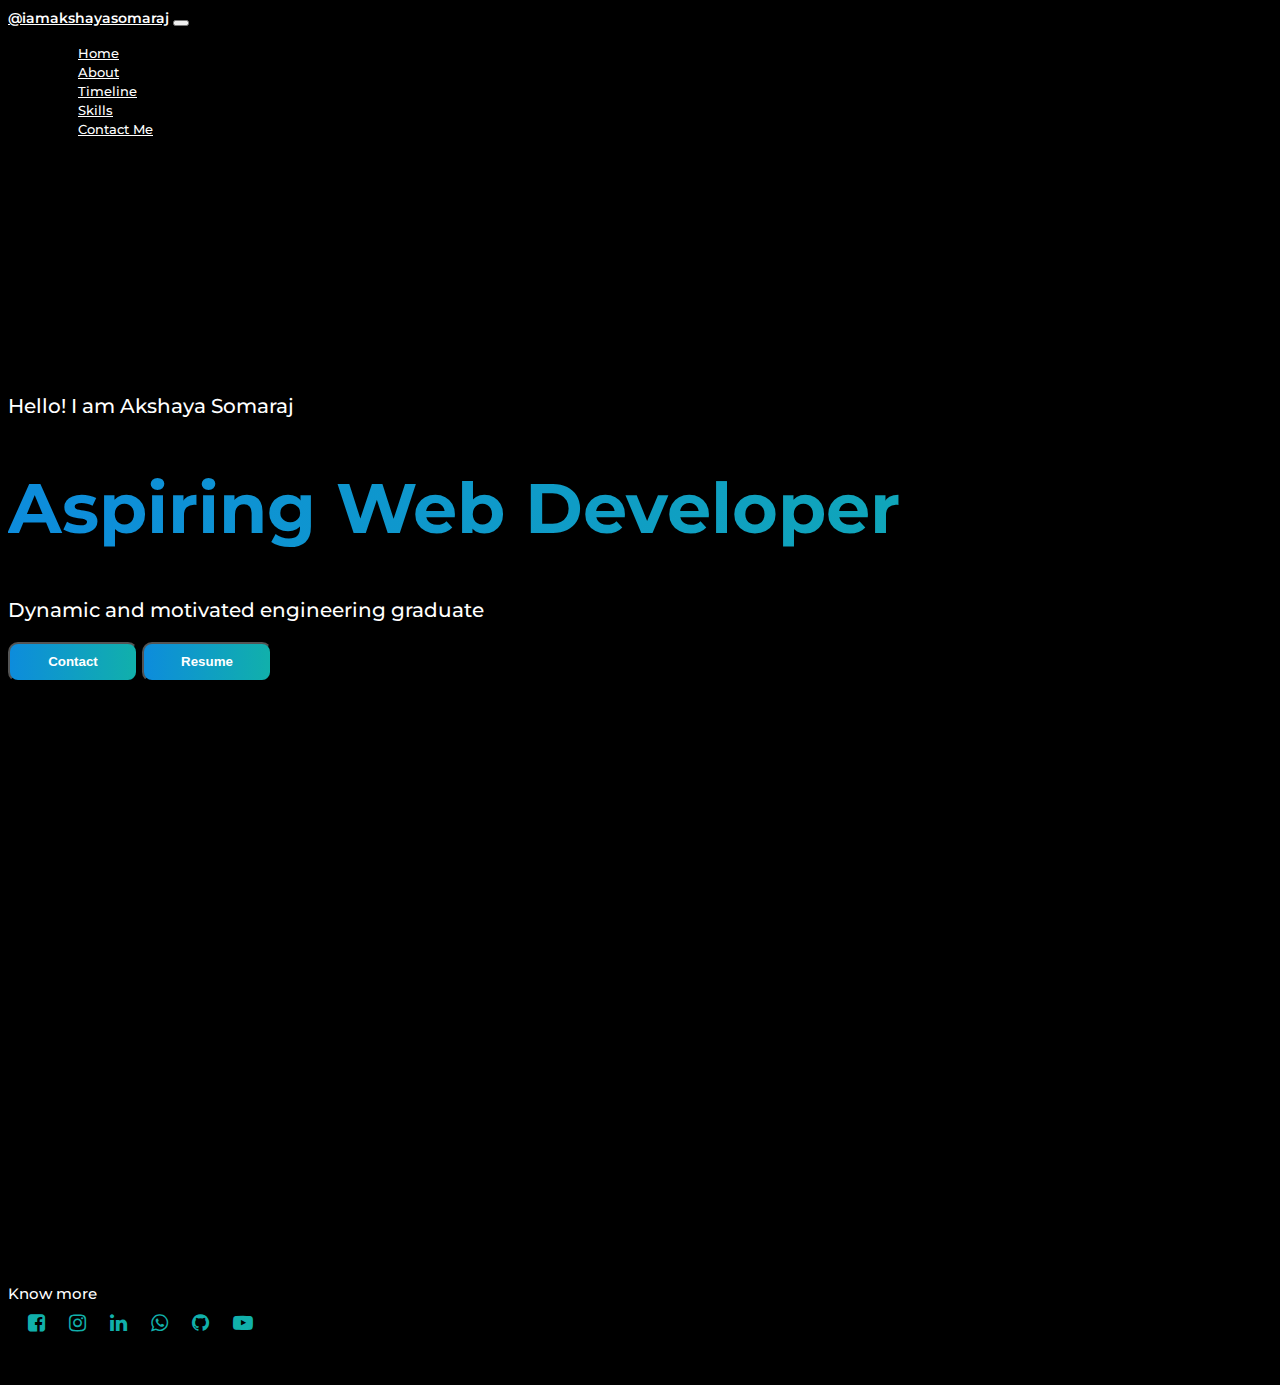
<file: index.html>
<!DOCTYPE html>
<html lang="en">
  <head>
    <meta charset="utf-8" />
    <meta name="viewport" content="width=device-width, initial-scale=1" />
    <link
      href="https://cdn.jsdelivr.net/npm/bootstrap@5.0.2/dist/css/bootstrap.min.css"
      rel="stylesheet"
      integrity="sha384-EVSTQN3/azprG1Anm3QDgpJLIm9Nao0Yz1ztcQTwFspd3yD65VohhpuuCOmLASjC"
      crossorigin="anonymous"
    />
    <link
      rel="stylesheet"
      href="https://cdnjs.cloudflare.com/ajax/libs/font-awesome/4.7.0/css/font-awesome.min.css"
    />
    <title>Meet Akshaya Somaraj</title>
    <link rel="stylesheet" href="style.css" />
  </head>

  <body>
    <!--navbar-->
    <nav class="navbar navbar-expand-lg">
      <div class="container-fluid">
        <a class="navbar-brand" href="#">@iamakshayasomaraj</a>
        <button
          class="navbar-toggler"
          type="button"
          data-bs-toggle="collapse"
          data-bs-target="#navbarNav"
          aria-controls="navbarNav"
          aria-expanded="false"
          aria-label="Toggle navigation"
        >
          <span class="navbar-toggler-icon"></span>
        </button>
        <div class="collapse navbar-collapse" id="navbarNav">
          <ul class="navbar-nav ms-auto">
            <li class="nav-item">
              <a
                class="nav-link active"
                aria-current="page"
                href="http://127.0.0.1:5500/index.html"
                >Home</a
              >
            </li>
            <li class="nav-item">
              <a class="nav-link" href="http://127.0.0.1:5500/about.html"
                >About</a
              >
            </li>
            <li class="nav-item">
              <a class="nav-link" href="http://127.0.0.1:5500/timeline.html"
                >Timeline</a
              >
            </li>
            <li class="nav-item">
              <a class="nav-link" href="http://127.0.0.1:5500/skills.html"
                >Skills</a
              >
            </li>
            <li class="nav-item">
              <a class="nav-link" href="http://127.0.0.1:5500/contact.html"
                >Contact Me</a
              >
            </li>
          </ul>
        </div>
      </div>
    </nav>

    <!--landing-->
    <div class="container landing-sec">
      <div class="row text-center">
        <div class="col-lg-12">
          <h3>Hello! I am Akshaya Somaraj</h3>
          <h1>Aspiring Web Developer</h1>
          <p>Dynamic and motivated engineering graduate</p>
          <div class="d-flex justify-content-center">
            <button class="btn btn-primary me-2" type="submit">Contact</button>
            <button class="btn btn-primary" type="submit">Resume</button>
          </div>
        </div>
      </div>
    </div>

    <!--Footer-->
    <div class="container footer">
      <div class="row text-center">
        <div class="col-lg-12 justify-content-center justify-content-center">
          <h1>Know more</h1>
        </div>
        <div class="col-lg-12">
          <div class="d-flex justify-content-center">
            <i class="fa fa-facebook-square me-3" aria-hidden="true"></i>
            <i class="fa fa-instagram me-3" aria-hidden="true"></i>
            <i class="fa fa-linkedin me-3" aria-hidden="true"></i>
            <i class="fa fa-whatsapp me-3" aria-hidden="true"></i>
            <i class="fa fa-github me-3" aria-hidden="true"></i>
            <i class="fa fa-youtube-play me-3" aria-hidden="true"></i>
          </div>
        </div>
        <div class="col-lg-12">
          <p>Designed and developed by Akshaya Somaraj</p>
        </div>
      </div>
    </div>
    <!--script-->
    <script
      src="https://cdn.jsdelivr.net/npm/bootstrap@5.0.2/dist/js/bootstrap.bundle.min.js"
      integrity="sha384-MrcW6ZMFYlzcLA8Nl+NtUVF0sA7MsXsP1UyJoMp4YLEuNSfAP+JcXn/tWtIaxVXM"
      crossorigin="anonymous"
    ></script>
  </body>
</html>
</file>
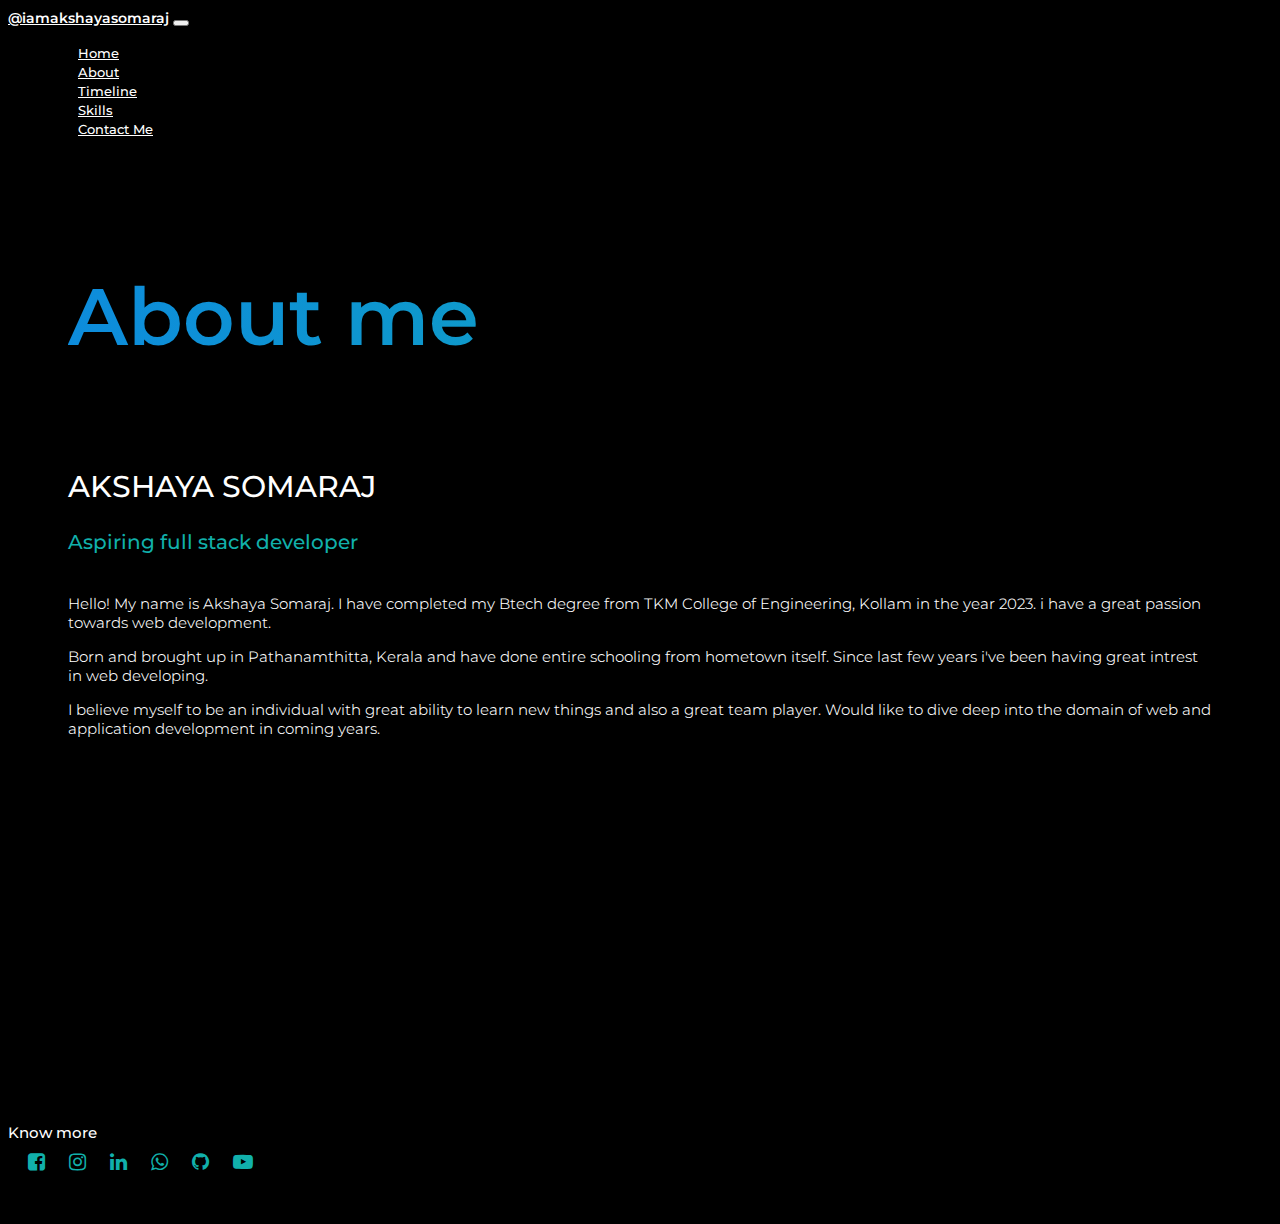
<file: about.html>
<!DOCTYPE html>
<html lang="en">
  <head>
    <meta charset="utf-8" />
    <meta name="viewport" content="width=device-width, initial-scale=1" />
    <link
      href="https://cdn.jsdelivr.net/npm/bootstrap@5.0.2/dist/css/bootstrap.min.css"
      rel="stylesheet"
      integrity="sha384-EVSTQN3/azprG1Anm3QDgpJLIm9Nao0Yz1ztcQTwFspd3yD65VohhpuuCOmLASjC"
      crossorigin="anonymous"
    />
    <link
      rel="stylesheet"
      href="https://cdnjs.cloudflare.com/ajax/libs/font-awesome/4.7.0/css/font-awesome.min.css"
    />
    <title>Meet Akshaya Somaraj</title>
    <link rel="stylesheet" href="style.css" />
  </head>

  <body>
    <!--navbar-->
    <nav class="navbar navbar-expand-lg">
      <div class="container-fluid">
        <a class="navbar-brand" href="#">@iamakshayasomaraj</a>
        <button
          class="navbar-toggler"
          type="button"
          data-bs-toggle="collapse"
          data-bs-target="#navbarNav"
          aria-controls="navbarNav"
          aria-expanded="false"
          aria-label="Toggle navigation"
        >
          <span class="navbar-toggler-icon"></span>
        </button>
        <div class="collapse navbar-collapse" id="navbarNav">
          <ul class="navbar-nav ms-auto">
            <li class="nav-item">
              <a class="nav-link active" aria-current="page" href="http://127.0.0.1:5500/index.html">Home</a>
            </li>
            <li class="nav-item">
              <a class="nav-link" href="http://127.0.0.1:5500/about.html">About</a>
            </li>
            <li class="nav-item">
              <a class="nav-link" href="http://127.0.0.1:5500/timeline.html">Timeline</a>
            </li>
            <li class="nav-item">
              <a class="nav-link" href="http://127.0.0.1:5500/skills.html">Skills</a>
            </li>
            <li class="nav-item">
              <a class="nav-link" href="http://127.0.0.1:5500/contact.html">Contact Me</a>
            </li>
          </ul>
        </div>
      </div>
    </nav>

    <!--About Section-->
    <div class="container about-sec">
        <div class="row ">
            <!--content-->
            <div class="col-lg-6 ">
                <h1>
                    About me
                </h1>
                <h2>
                    AKSHAYA SOMARAJ
                </h2>
                <h3>
                    Aspiring full stack developer
                </h3>
                <p style="padding: 0px;">
                    Hello! My name is Akshaya Somaraj. I have completed my Btech degree from TKM College of Engineering, Kollam in the year 2023. i have a great passion towards web development.
                </p>
                <p style="padding: 0px;">
                    Born and brought up in Pathanamthitta, Kerala and have done entire schooling from hometown itself. Since last few years i've been having great intrest in web developing.
                </p>
                <p>
                    I believe myself to be an individual with great ability to learn new things and also a great team player. Would like to dive deep into the domain of web and application development in coming years.
                </p>
            </div>
            <!--image-->
            <div class="col-lg-6 text-center image">
                
            </div>
        </div>
    </div>

    <!--Footer-->
    <div class="container footer">
      <div class="row text-center">
        <div class="col-lg-12 justify-content-center justify-content-center">
          <h1>Know more</h1>
        </div>
        <div class="col-lg-12">
          <div class="d-flex justify-content-center">
            <i class="fa fa-facebook-square me-3" aria-hidden="true"></i>
            <i class="fa fa-instagram me-3" aria-hidden="true"></i>
            <i class="fa fa-linkedin me-3" aria-hidden="true"></i>
            <i class="fa fa-whatsapp me-3" aria-hidden="true"></i>
            <i class="fa fa-github me-3" aria-hidden="true"></i>
            <i class="fa fa-youtube-play me-3" aria-hidden="true"></i>
          </div>
        </div>
        <div class="col-lg-12">
          <p>Designed and developed by Akshaya Somaraj</p>
        </div>
      </div>
    </div>
    <!--script-->
    <script
      src="https://cdn.jsdelivr.net/npm/bootstrap@5.0.2/dist/js/bootstrap.bundle.min.js"
      integrity="sha384-MrcW6ZMFYlzcLA8Nl+NtUVF0sA7MsXsP1UyJoMp4YLEuNSfAP+JcXn/tWtIaxVXM"
      crossorigin="anonymous"
    ></script>
  </body>
</html>
</file>
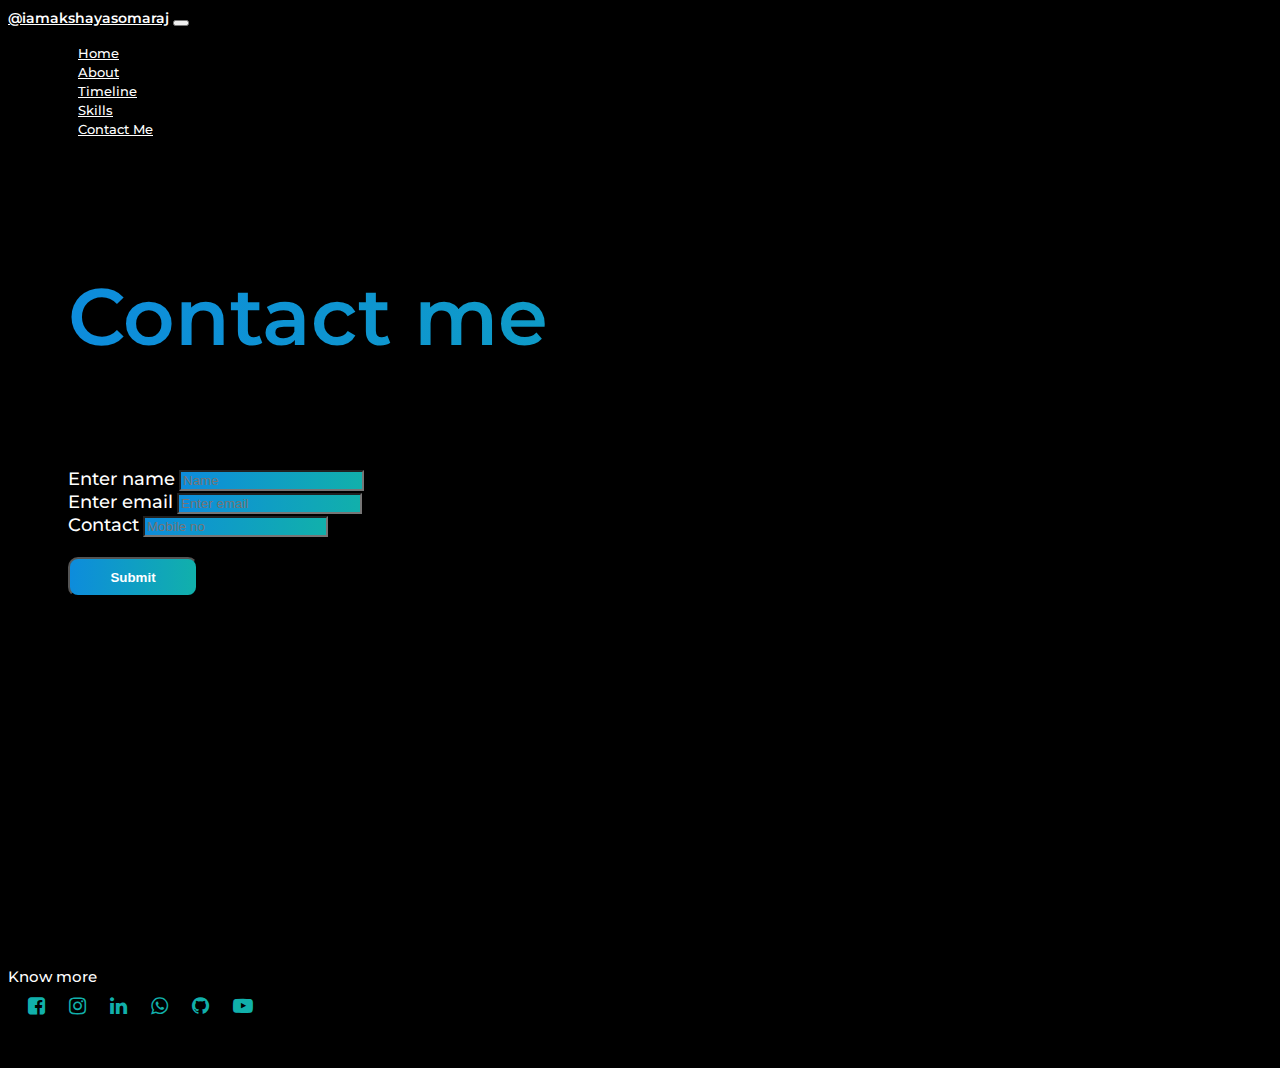
<file: contact.html>
<!DOCTYPE html>
<html lang="en">
  <head>
    <meta charset="utf-8" />
    <meta name="viewport" content="width=device-width, initial-scale=1" />
    <link
      href="https://cdn.jsdelivr.net/npm/bootstrap@5.0.2/dist/css/bootstrap.min.css"
      rel="stylesheet"
      integrity="sha384-EVSTQN3/azprG1Anm3QDgpJLIm9Nao0Yz1ztcQTwFspd3yD65VohhpuuCOmLASjC"
      crossorigin="anonymous"
    />
    <link
      rel="stylesheet"
      href="https://cdnjs.cloudflare.com/ajax/libs/font-awesome/4.7.0/css/font-awesome.min.css"
    />
    <title>Meet Akshaya Somaraj</title>
    <link rel="stylesheet" href="style.css" />
  </head>

  <body>
    <!--navbar-->
    <nav class="navbar navbar-expand-lg">
      <div class="container-fluid">
        <a class="navbar-brand" href="#">@iamakshayasomaraj</a>
        <button
          class="navbar-toggler"
          type="button"
          data-bs-toggle="collapse"
          data-bs-target="#navbarNav"
          aria-controls="navbarNav"
          aria-expanded="false"
          aria-label="Toggle navigation"
        >
          <span class="navbar-toggler-icon"></span>
        </button>
        <div class="collapse navbar-collapse" id="navbarNav">
          <ul class="navbar-nav ms-auto">
            <li class="nav-item">
              <a class="nav-link active" aria-current="page" href="http://127.0.0.1:5500/index.html">Home</a>
            </li>
            <li class="nav-item">
              <a class="nav-link" href="http://127.0.0.1:5500/about.html">About</a>
            </li>
            <li class="nav-item">
              <a class="nav-link" href="http://127.0.0.1:5500/timeline.html">Timeline</a>
            </li>
            <li class="nav-item">
              <a class="nav-link" href="http://127.0.0.1:5500/skills.html">Skills</a>
            </li>
            <li class="nav-item">
              <a class="nav-link" href="http://127.0.0.1:5500/contact.html">Contact Me</a>
            </li>
          </ul>
        </div>
      </div>
    </nav>

    <!--About Section-->
    <div class="container about-sec">
        <div class="row ">
            <!--content-->
            <div class="col-lg-6 ">
                <h1>
                    Contact me
                </h1>
                <form>
                  <div class="form-group">
                    <label style="padding-bottom: 10px;" for="exampleInputPassword1">Enter name</label>
                    <input type="password" class="form-control" id="exampleInputPassword1" placeholder="Name">
                  </div>
                  <div class="form-group">
                    <label style="padding-bottom: 10px; padding-top: 10px;" for="exampleInputEmail1">Enter email</label>
                    <input email class="form-control" id="exampleInputEmail1" aria-describedby="emailHelp" placeholder="Enter email">
                  </div>
                  <div class="form-group">
                    <label style="padding-bottom: 10px; padding-top: 10px;" for="exampleInputPassword1">Contact</label>
                    <input type="password" class="form-control" id="exampleInputPassword1" placeholder="Mobile no">
                  </div>
                  <div style="padding-top: 20px; padding-bottom: 300px;">
                  <button type="submit" class="btn btn-primary">Submit</button>
                  </div>
                </form>
            </div>
        </div>
    </div>

    <!--Footer-->
    <div class="container footer">
      <div class="row text-center">
        <div class="col-lg-12 justify-content-center justify-content-center">
          <h1>Know more</h1>
        </div>
        <div class="col-lg-12">
          <div class="d-flex justify-content-center">
            <i class="fa fa-facebook-square me-3" aria-hidden="true"></i>
            <i class="fa fa-instagram me-3" aria-hidden="true"></i>
            <i class="fa fa-linkedin me-3" aria-hidden="true"></i>
            <i class="fa fa-whatsapp me-3" aria-hidden="true"></i>
            <i class="fa fa-github me-3" aria-hidden="true"></i>
            <i class="fa fa-youtube-play me-3" aria-hidden="true"></i>
          </div>
        </div>
        <div class="col-lg-12">
          <p>Designed and developed by Akshaya Somaraj</p>
        </div>
      </div>
    </div>
    <!--script-->
    <script
      src="https://cdn.jsdelivr.net/npm/bootstrap@5.0.2/dist/js/bootstrap.bundle.min.js"
      integrity="sha384-MrcW6ZMFYlzcLA8Nl+NtUVF0sA7MsXsP1UyJoMp4YLEuNSfAP+JcXn/tWtIaxVXM"
      crossorigin="anonymous"
    ></script>
  </body>
</html>
</file>
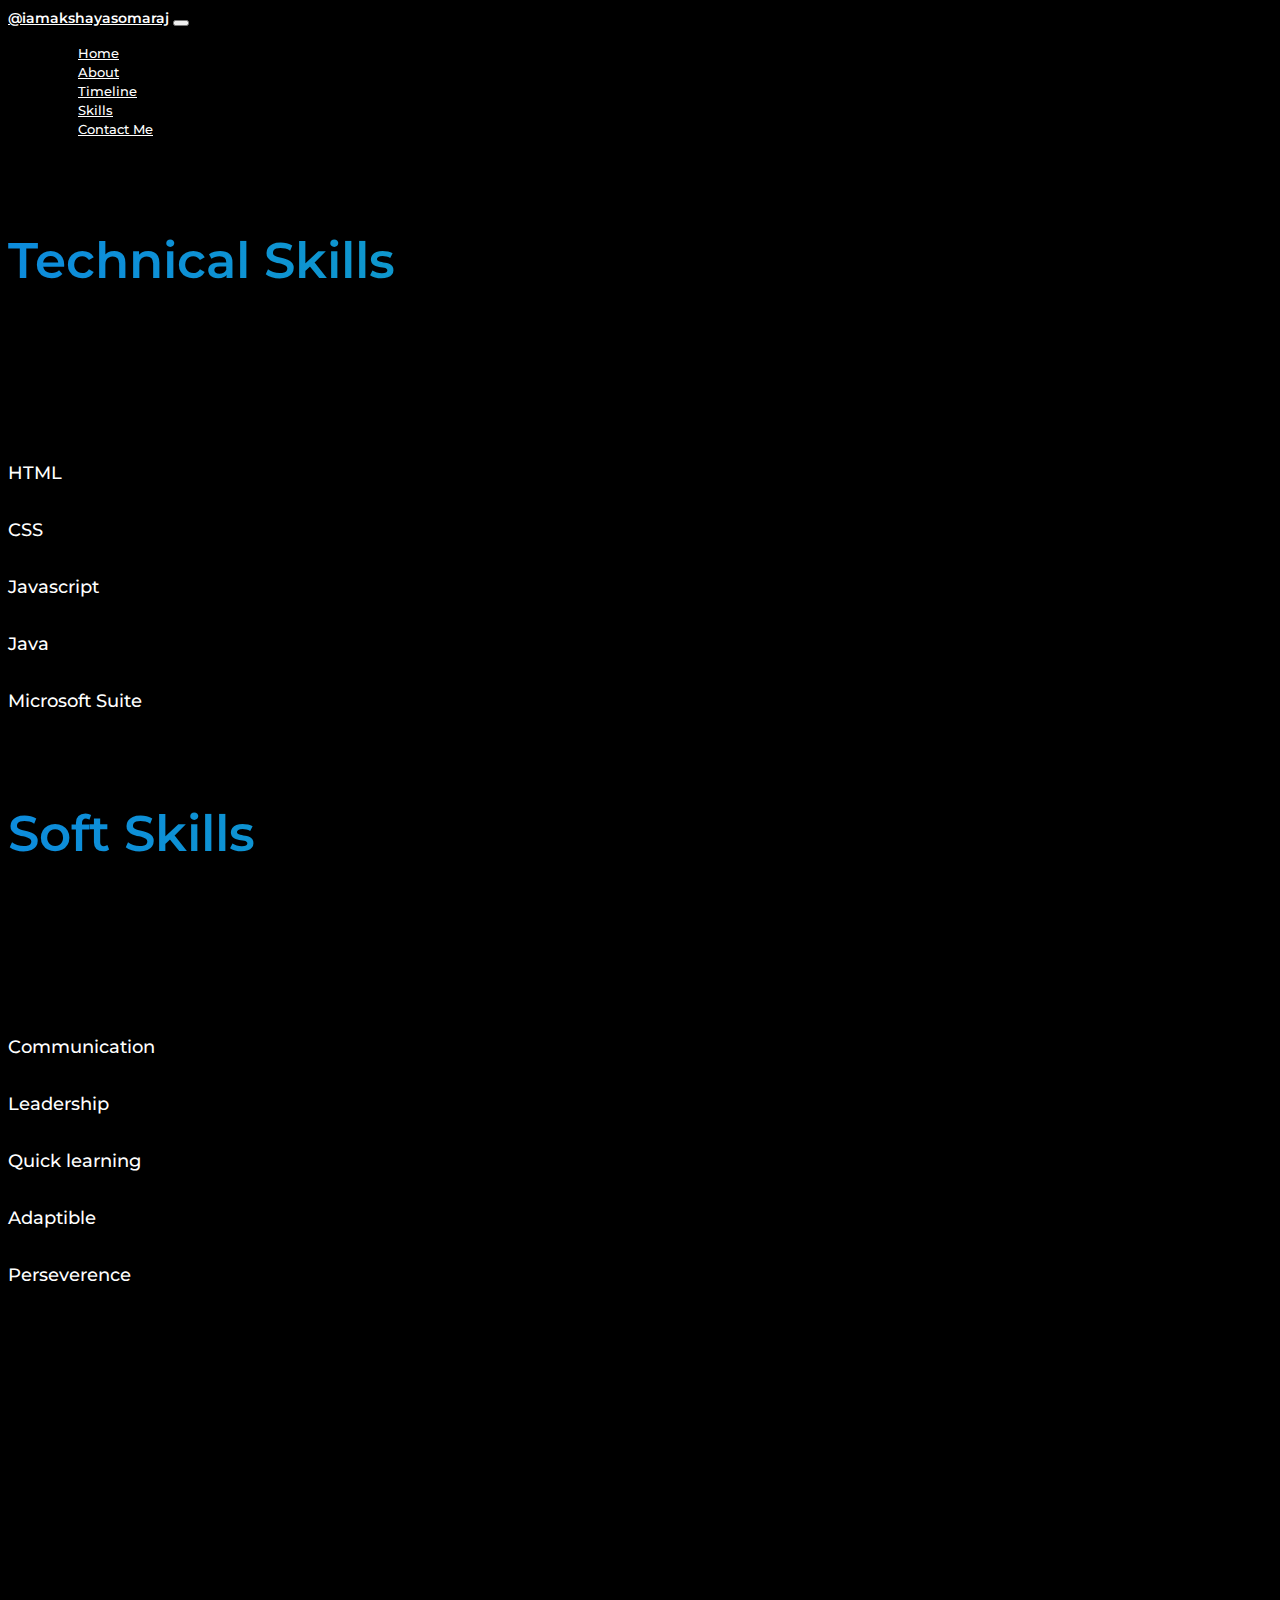
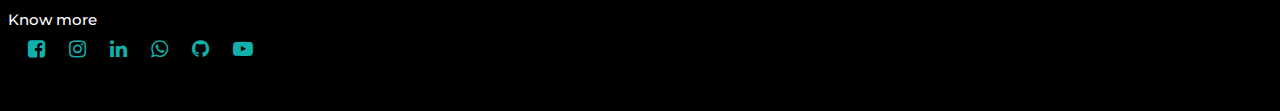
<file: skills.html>
<!DOCTYPE html>
<html lang="en">
  <head>
    <meta charset="utf-8" />
    <meta name="viewport" content="width=device-width, initial-scale=1" />
    <link
      href="https://cdn.jsdelivr.net/npm/bootstrap@5.0.2/dist/css/bootstrap.min.css"
      rel="stylesheet"
      integrity="sha384-EVSTQN3/azprG1Anm3QDgpJLIm9Nao0Yz1ztcQTwFspd3yD65VohhpuuCOmLASjC"
      crossorigin="anonymous"
    />
    <link
      rel="stylesheet"
      href="https://cdnjs.cloudflare.com/ajax/libs/font-awesome/4.7.0/css/font-awesome.min.css"
    />
    <title>Meet Akshaya Somaraj</title>
    <link rel="stylesheet" href="style.css" />
  </head>

  <body>
    <!--navbar-->
    <nav class="navbar navbar-expand-lg">
      <div class="container-fluid">
        <a class="navbar-brand" href="#">@iamakshayasomaraj</a>
        <button
          class="navbar-toggler"
          type="button"
          data-bs-toggle="collapse"
          data-bs-target="#navbarNav"
          aria-controls="navbarNav"
          aria-expanded="false"
          aria-label="Toggle navigation"
        >
          <span class="navbar-toggler-icon"></span>
        </button>
        <div class="collapse navbar-collapse" id="navbarNav">
          <ul class="navbar-nav ms-auto">
            <li class="nav-item">
              <a class="nav-link active" aria-current="page" href="http://127.0.0.1:5500/index.html">Home</a>
            </li>
            <li class="nav-item">
              <a class="nav-link" href="http://127.0.0.1:5500/about.html">About</a>
            </li>
            <li class="nav-item">
              <a class="nav-link" href="http://127.0.0.1:5500/timeline.html">Timeline</a>
            </li>
            <li class="nav-item">
              <a class="nav-link" href="http://127.0.0.1:5500/skills.html">Skills</a>
            </li>
            <li class="nav-item">
              <a class="nav-link" href="http://127.0.0.1:5500/contact.html">Contact Me</a>
            </li>
          </ul>
        </div>
      </div>
    </nav>

    <!--skills-->
    <div class="container skill-sec">
      <div class="row">
        <div class="col-lg-6">
        <h2 class="skillhead">Technical Skills</h2>
        </div>
        <!--progress-->
        <div class="col-lg-6 ">
          <h1 style="padding-top: 100px;" class="skill">HTML</h1>
          <div class="progress">
            <div class="progress-bar" style="width:90%"></div>
          </div>
          <h2 class="skill">CSS</h2>
          <div class="progress">
            <div class="progress-bar" style="width:80%"></div>
          </div>
          <h2 class="skill">Javascript</h2>
          <div class="progress">
            <div class="progress-bar" style="width:40%"></div>
          </div>
          <h2 class="skill">Java</h2>
          <div class="progress">
            <div class="progress-bar" style="width:40%"></div>
          </div>
          <h2 class="skill">Microsoft Suite</h2>
          <div class="progress">
            <div class="progress-bar" style="width:80%"></div>
          </div>

        </div>

        <!--trial-->
        <div class="col-lg-6">
          <h2 class="skillhead">Soft Skills</h2>
          </div>
        <div class="col-lg-6 ">
          <h1 style="padding-top: 100px;" class="skill">Communication</h1>
          <div class="progress">
            <div class="progress-bar" style="width:80%"></div>
          </div>
          <h2 class="skill">Leadership</h2>
          <div class="progress">
            <div class="progress-bar" style="width:80%"></div>
          </div>
          <h2 class="skill">Quick learning</h2>
          <div class="progress">
            <div class="progress-bar" style="width:90%"></div>
          </div>
          <h2 class="skill">Adaptible</h2>
          <div class="progress">
            <div class="progress-bar" style="width:90%"></div>
          </div>
          <h2 class="skill">Perseverence</h2>
          <div class="progress">
            <div class="progress-bar" style="width:70%"></div>
          </div>

        </div>

      </div>

    </div>

    <!--Footer-->
    <div style="padding-top: 300px;" class="container footer">
      <div class="row text-center">
        <div class="col-lg-12 justify-content-center justify-content-center">
          <h1>Know more</h1>
        </div>
        <div class="col-lg-12">
          <div class="d-flex justify-content-center">
            <i class="fa fa-facebook-square me-3" aria-hidden="true"></i>
            <i class="fa fa-instagram me-3" aria-hidden="true"></i>
            <i class="fa fa-linkedin me-3" aria-hidden="true"></i>
            <i class="fa fa-whatsapp me-3" aria-hidden="true"></i>
            <i class="fa fa-github me-3" aria-hidden="true"></i>
            <i class="fa fa-youtube-play me-3" aria-hidden="true"></i>
          </div>
        </div>
        <div class="col-lg-12">
          <p>Designed and developed by Akshaya Somaraj</p>
        </div>
      </div>
    </div>
    <!--script-->
    <script
      src="https://cdn.jsdelivr.net/npm/bootstrap@5.0.2/dist/js/bootstrap.bundle.min.js"
      integrity="sha384-MrcW6ZMFYlzcLA8Nl+NtUVF0sA7MsXsP1UyJoMp4YLEuNSfAP+JcXn/tWtIaxVXM"
      crossorigin="anonymous"
    ></script>
  </body>
</html>
</file>
<file: style.css>
@import url('https://fonts.googleapis.com/css2?family=Montserrat:ital,wght@0,100;0,200;0,300;0,400;0,500;0,600;0,700;0,800;0,900;1,100;1,200;1,300;1,400;1,500;1,600;1,700;1,800;1,900&display=swap');
body{
    font-family: 'Montserrat', sans-serif;
    background-color: black;
}
.navbar{
    background-color: black;
}
.navbar .navbar-brand{
    color: rgb(255, 255, 255);
    font-size: 14px;
    font-weight: 600;
}
.navbar .navbar-brand:hover{
    color: #0D8CDC;
}
.navbar .navbar-nav .nav-item a{
    color: rgb(255, 255, 255);
    font-size: 13px;
    font-weight: 500;
    margin-left: 30px;
}
.navbar .navbar-nav .nav-item a:hover{
    color: #0D8CDC;
}
.landing-sec h3{
    color: rgb(255, 255, 255);
    font-size: 20px;
    font-weight: 500;
}
.landing-sec h1{
    background-image: linear-gradient(to right,  #0D8CDC, #11B0AB);
    -webkit-background-clip: text;
    -webkit-text-fill-color: transparent;
    font-weight: 700;
    font-size: 70px;
}
    
.landing-sec p{
    color: rgb(255, 255, 255);
    font-size: 20px;
    font-weight: 500;
}
.landing-sec .btn{
    background-image: linear-gradient(to right,  #0D8CDC, #11B0AB);
    color: rgb(255, 255, 255);
    height: 40px;
    width: 130px;
    font-weight: 600;
    border-radius: 10px;
}
.landing-sec{
    min-height: 100vh;
    padding-top: 220px;
}
.about-sec{
    padding: 60px;
}
.about-sec h1{
    background-image: linear-gradient(to right, #0D8CDC, #11B0AB);
    -webkit-background-clip: text;
    -webkit-text-fill-color: transparent;
    font-size: 80px;
    font-weight: 600;
    padding-bottom: 50px;
}
.about-sec h2{
    color: rgb(255, 255, 255);
    font-size: 30px;
    font-weight: 500;
}
.about-sec h3{
    color: #11B0AB;
    font-size: 20px;
    font-weight: 500;
    padding-bottom: 20px;
}
.about-sec p{
    color: rgb(255, 255, 255);
    font-size: 15px;
    font-weight: 350;
    padding-bottom: 300px;
}
.footer h1{
    color: rgb(255, 255, 255);
    font-size: 15px;
    font-weight: 500;
    margin-bottom: 10px;
}
.footer i{
    color: #11B0AB;
    font-size: 20px;
    padding-left: 20px;
}
.footer i:hover{
    color: rgb(32, 38, 40);
}
.contact h1{
    background-image: linear-gradient(to right, #0D8CDC, #11B0AB);
    -webkit-background-clip: text;
    -webkit-text-fill-color: transparent;
    font-size: 80px;
    font-weight: 600;
    padding-bottom: 50px;
}
.form-group input{
    background-image: linear-gradient(to right, #0D8CDC, #11B0AB);
    font-weight: 500;
}
.form-group label{
    color: rgb(255, 255, 255);
    font-weight: 500;
    font-size: 18px;
}
.btn-primary{
    background-image: linear-gradient(to right, #0D8CDC, #11B0AB);
    color: rgb(255, 255, 255);
    height: 40px;
    width: 130px;
    font-weight: 600;
    border-radius: 10px;
}
.skillhead{
    background-image: linear-gradient(to right, #0D8CDC, #11B0AB);
    -webkit-background-clip: text;
    -webkit-text-fill-color: transparent;
    font-size: 50px;
    font-weight: 600;
    padding-top: 50px;
    padding-bottom: 30px;
}
.skill{
    color: rgb(255, 255, 255);
    font-weight: 500;
    font-size: 18px;
    padding-top: 20px;
}
.progress-bar{
    background-color: #11B0AB;
}
</file>
